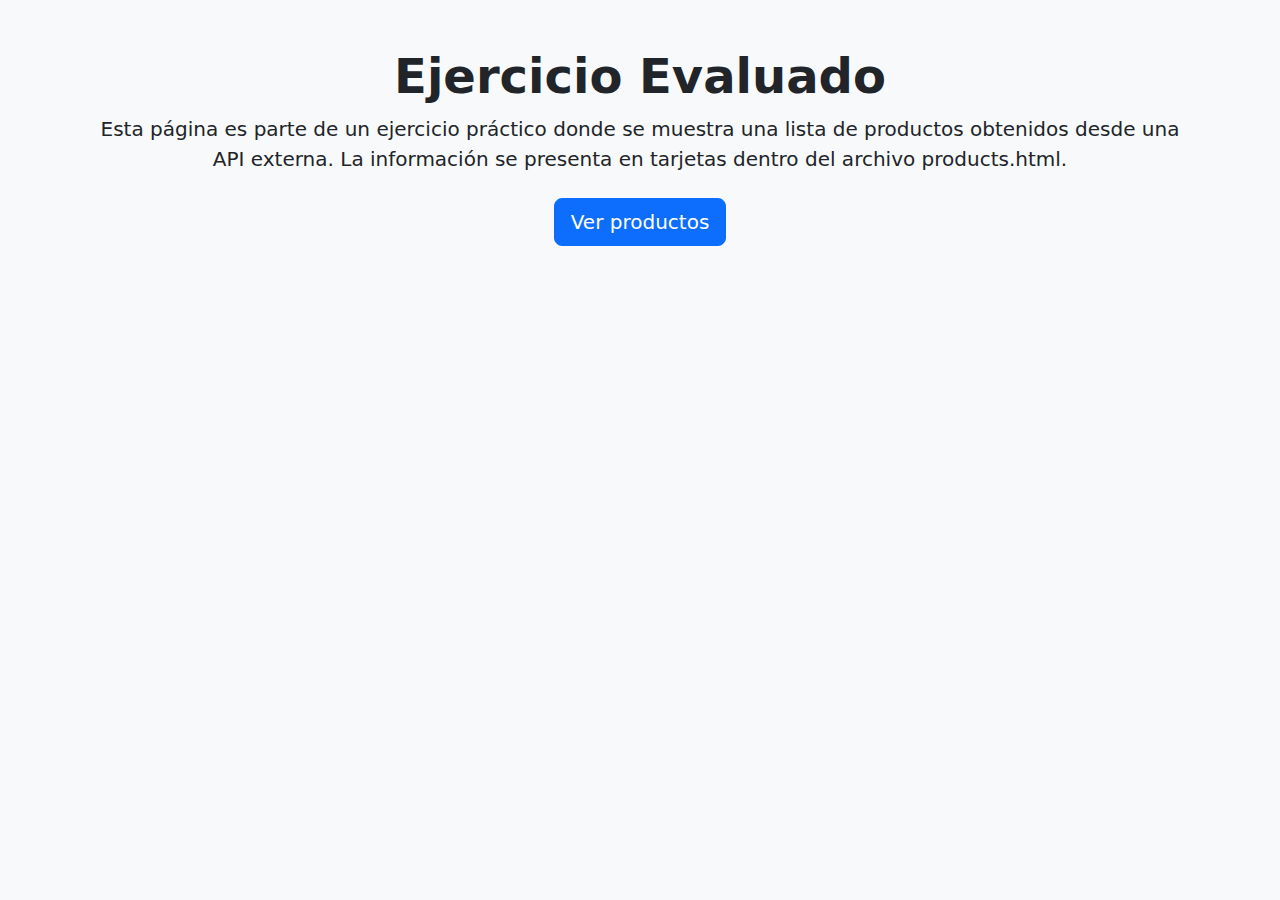
<file: html/index.html>
<!DOCTYPE html>
<html lang="es">
<head>
  <meta charset="UTF-8">
  <title>Ejercicio Evaluado</title>
  <link rel="stylesheet" href="./css/index.css">
  <link href="https://cdn.jsdelivr.net/npm/bootstrap@5.3.5/dist/css/bootstrap.min.css" rel="stylesheet">
</head>
<body class="bg-light text-dark">

  <div class="container py-5">
    <div class="text-center mb-4">
      <h1 class="display-5 fw-bold">Ejercicio Evaluado</h1>
      <p class="lead">
        Esta página es parte de un ejercicio práctico donde se muestra una lista de productos obtenidos desde una API externa. 
        La información se presenta en tarjetas dentro del archivo <strong>products.html</strong>.
      </p>
    </div>

    <div class="text-center">
      <a href="products.html" target="_blank" class="btn btn-primary btn-lg">Ver productos</a>
    </div>
  </div>

  <script src="https://cdn.jsdelivr.net/npm/bootstrap@5.3.5/dist/js/bootstrap.bundle.min.js"></script>
</body>
</html>
</file>
<file: html/css/index.css>
body {
    font-family: 'Segoe UI', sans-serif;
  }
  
  a.btn {
    text-decoration: none;
  }
</file>
